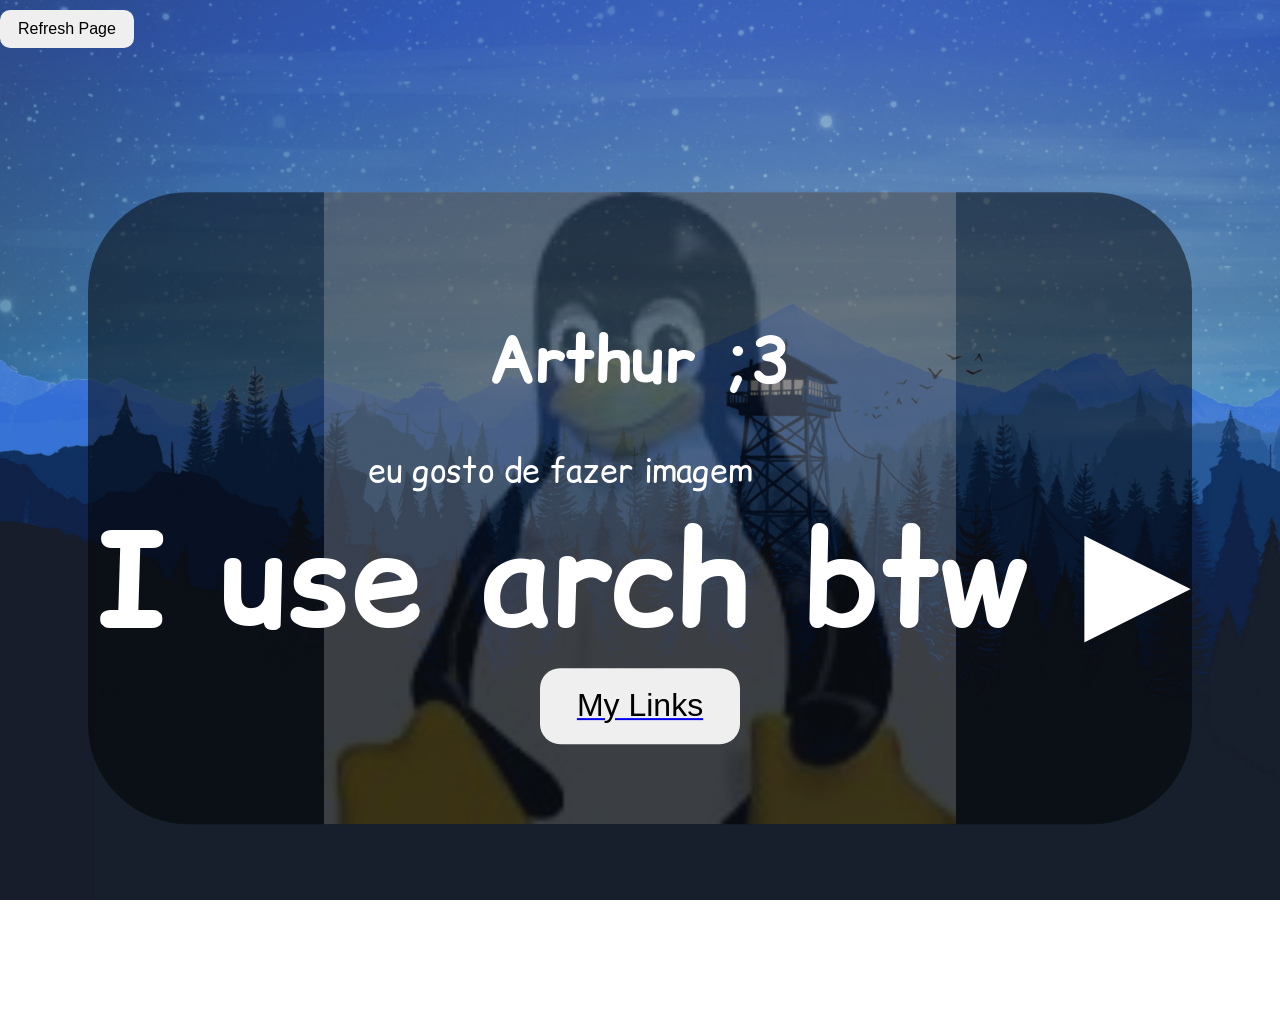
<file: index.html>
<!DOCTYPE html>
<html>
    <head>
        <title>Arthur ;3</title>
        <link rel="stylesheet" href="style.css">
        <link href="https://fonts.googleapis.com/css2?family=Comic+Relief&display=swap" rel="stylesheet">
        <link rel="icon" type="image/png" href="favicon.png">
    </head>

    <body>
        <main>
            <a href="index.html">
                <button>Refresh Page</button>
            </a>
            <div class="container">
                <div class="card">
                    <h1>Arthur ;3</h1>
                    <p>eu gosto de fazer imagem</p>
                    <div class="beegh1">
                        <h1>I use arch btw ▶</h1>
                    </div>
                    <a href="links.html">
                        <button>My Links</button>
                    </a>
                </div>
            </div>

            <audio src="https://arthurbio.pages.dev/audio.mp3" autoplay loop></audio>
        </main>

        <footer>
            <p>Thank you <a href="https://bluescratch7545.pages.dev">Bluescratch</a> For The Website!</p>
        </footer>
    </body>
</html>
</file>
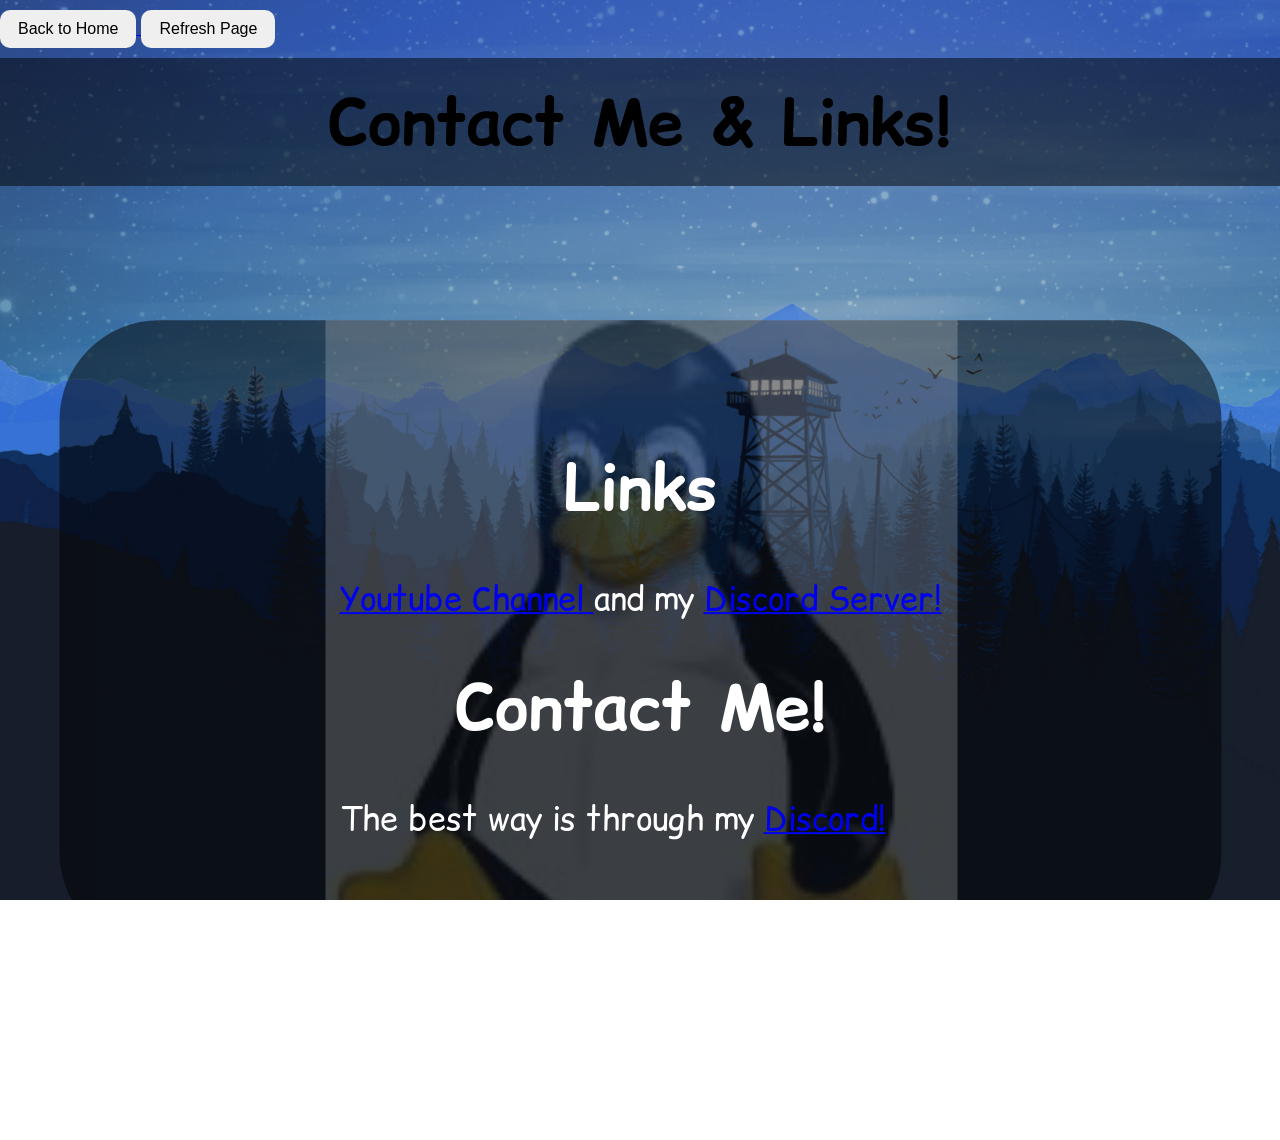
<file: links.html>
<!DOCTYPE html>
<html>
    <head>
        <title>Arthur: Links ;3</title>
        <link rel="stylesheet" href="style.css">
        <link href="https://fonts.googleapis.com/css2?family=Comic+Relief&display=swap" rel="stylesheet">
        <link rel="icon" type="image/png" href="favicon.png">
    </head>
    <body>
        <main>
            <a href="index.html">
                <button>Back to Home</button>
            </a>
            <a href="links.html">
                <button>Refresh Page</button>
            </a>
            <header>
                <h1>Contact Me & Links!</h1>
            </header>
            <div class="container">
                <div class="card">
                    <h1>Links</h1>
                    <p><a href="https://youtube.com/@SenhorBalde">
                        Youtube Channel
                    </a>and my <a href="https://discord.gg/4upcJskrPW">Discord Server!</a></p>
                    <h1>Contact Me!</h1>
                    <p>The best way is through my <a href="https://discord.com/users/1204524672767492176">
                        Discord!
                    </a></p>
                </div>
            </div>
            <audio src="https://arthurbio.pages.dev/audio.mp3" autoplay loop></audio>
        </main>

        <footer>
            <p>Thank you <a href="https://bluescratch7545.pages.dev">Bluescratch</a> For The Website!</p>
        </footer>
    </body>
</html>
</file>
<file: style.css>
header {
    text-align: center;
    background-color: rgba(0, 0, 0, 0.5);
    padding: 20px;
}

header p {
    text-align: center;
}

header h1 {
    scale: 2;
}

body, html {
    height: 100%;
    margin: 0;
    overflow-x: auto;
    background-image: url("bg.png");
    background-size: cover;
    font-family: 'Comic Relief', sans-serif;
}

.container {
    display: flex;
    justify-content: center;
    align-items: center;
    height: 100vh;
    transform-origin: center;
}

.card {
    background-color: rgba(0, 0, 0, 0.5);
    padding: 40px 140px;
    border-radius: 50px;
    color: white;
    transform: scale(2);
    transform-origin: center;
}

.card h1 {
    text-align: center;
}

.beegh1 {
    scale: 2;
}

button {
    padding: 10px 18px;
    border: none;
    border-radius: 10px;
    cursor: pointer;
    font-size: 16px;
    margin: 10px 0;
}

.container button {
    display: block;
    margin: 0 auto;
}

footer {
    text-align: center;
    color: white;
}

.card::before {
    content: "";
    position: absolute;
    inset: 0;

    background: url("linux-logo.png") center/contain no-repeat;
    opacity: 0.2;
    z-index: 0;      
}

.card > * {
    position: relative;
    z-index: 1;
}
</file>
